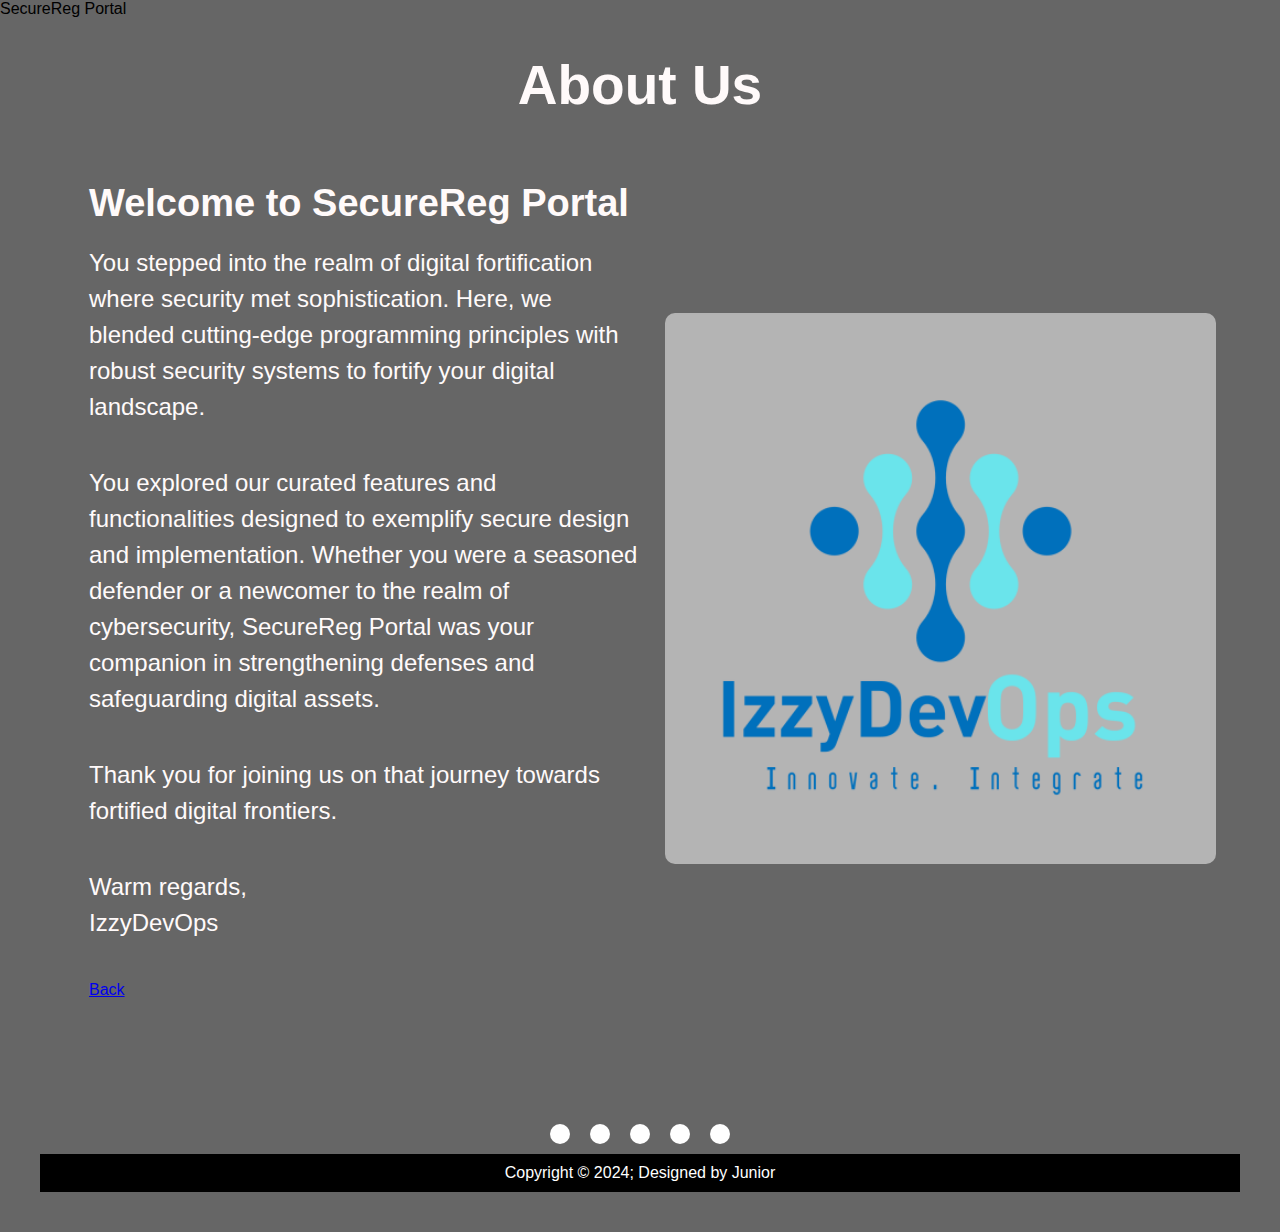
<file: home.html>
<!DOCTYPE html>
<html>
<head>
    <!-- Document metadata -->
    <meta charset="utf-8"> <!-- Character encoding -->
    <title>WELCOME</title> <!-- Document title -->
    <meta name="viewport" content="width=device-width, initial-scale=1.0"> <!-- Responsive viewport -->
    <!-- External CSS files -->
    <link rel="stylesheet" type="text/css" href="home.css">
    <link rel="stylesheet" href="https://cdnjs.cloudflare.com/ajax/libs/font-awesome/6.5.1/css/all.min.css" integrity="sha512-DTOQO9RWCH3ppGqcWaEA1BIZOC6xxalwEsw9c2QQeAIftl+Vegovlnee1c9QX4TctnWMn13TZye+giMm8e2LwA==" crossorigin="anonymous" referrerpolicy="no-referrer" />
</head>
<body>

<section class="hero">
    <!-- Hero section -->
    <div class="heading">SecureReg Portal <!-- Page heading -->
        <h1>About Us</h1> <!-- Subheading -->
    </div>
    <div class="container">
        <!-- Container for hero content -->
        <div class="hero-content">
            <!-- Main content of the hero section -->
            <h2>Welcome to SecureReg Portal</h2> <!-- Main title -->
            <p>You stepped into the realm of digital fortification where security met sophistication. Here, we blended cutting-edge programming principles with robust security systems to fortify your digital landscape.</p>
            <!-- Introduction paragraph -->
            <p>You explored our curated features and functionalities designed to exemplify secure design and implementation. Whether you were a seasoned defender or a newcomer to the realm of cybersecurity, SecureReg Portal was your companion in strengthening defenses and safeguarding digital assets.</p>
            <!-- Additional information paragraph -->
            <p>Thank you for joining us on that journey towards fortified digital frontiers.</p>
            <!-- Closing message -->
            <p>Warm regards,<br>IzzyDevOps</p> <!-- Signature -->
            <a href="index.html" class="cta-button">Back</a> <!-- Call-to-action button -->
        </div>
        <div class="hero-image">
            <!-- Image in the hero section -->
            <img src="image/mine.png"> <!-- Image source -->
        </div>
    </div>
    <!-- Footer section -->
    <footer>
        <div class="footerContainer">
            <!-- Container for footer content -->
            <div class="socialIcons">
                <!-- Social media icons -->
                <a href=""><i class="fab fa-facebook"></i></a>
                <a href=""><i class="fab fa-instagram"></i></a>
                <a href=""><i class="fab fa-twitter"></i></a>
                <a href=""><i class="fab fa-google-plus"></i></a>
                <a href=""><i class="fab fa-youtube"></i></a>
            </div>
            <div class="footerBottom">
                <!-- Bottom section of the footer -->
                <p>Copyright &copy; 2024; Designed by <span class="designer">Junior</span></p> <!-- Copyright notice -->
            </div>
        </div>
    </footer>
</section>

</body>
</html>
</file>
<file: home.css>
* {
    margin: 0px;
    padding: 0px;
    box-sizing: border-box;
    font-family: "Arial", sans-serif;
}

.hero {
    background-color: #666;
    overflow: hidden;
}

.heading h1 {
    color: #fffafa;
    font-size: 55px;
    text-align: center;
    margin-top: 35px;
}

.container {
    display: flex;
    justify-content: center;
    align-items: center;
    width: 90%;
    margin: 65px auto;
}

.hero-content {
    flex: 1;
    width: 600px;
    margin: 0px 25px;
}

.hero-content h2 {
    font-size: 38px;
    margin-bottom: 20px;
    color: #fffafa;
}

.hero-content p {
    font-size: 24px;
    line-height: 1.5;
    margin-bottom: 40px;
    color: #fffafa;
}

.hero-content button {
    display: inline-block;
    background-color: #181514;
    color: #fff;
    padding: 12px 24px;
    border-radius: 5px;
    font-size: 20px;
    border: none;
    cursor: pointer;
    transition: 0.3s ease;
}

.hero-content button:hover {
    background-color: #fffafa;
    transform: scale(1.1);
}

.hero-image {
    flex: 1;
    width: 600px;
    margin: auto;
    animation: fadeInRight 2s ease;
}

img {
    width: 100%;
    height: auto;
    border-radius: 10px;
}

@media screen and (max-width: 768px) {
    .heading h1 {
        font-size: 45px;
        margin-top: 30px;
    }

    .hero {
        margin: 0px;
    }

    .container {
        width: 100%;
        flex-direction: column;
        margin: 0px;
        padding: 0px 40px;
    }

    .hero-content {
        width: 100%;
        margin: 35px 0px;
        animation: fadeInUp 2s ease;
    }

    .hero-content h2 {
        font-size: 30px;
    }

    .hero-content p {
        font-size: 18px;
        margin-bottom: 20px;
    }

    .hero-content button {
        font-size: 16px;
        padding: 8px 16px;
    }

    .hero-image {
        width: 100%;
    }
}

footer {
    background-color: #666;
    padding: 20px;
    text-align: center;
}

.footerContainer {
    padding: 20px;
}

.socialIcons {
    display: flex;
    justify-content: center;
    margin-top: 10px;
}

.socialIcons a {
    text-decoration: none;
    padding: 10px;
    background-color: white;
    margin: 10px;
    border-radius: 50%;
}

.socialIcons a i {
    font-size: 2em;
    color: #666;
}

.socialIcons a:hover {
    background-color: #111;
}

.socialIcons a:hover i {
    color: white;
}

.footerBottom {
    background-color: #000;
    padding: 10px;
}

.footerBottom p {
    color: white;
}
</file>
